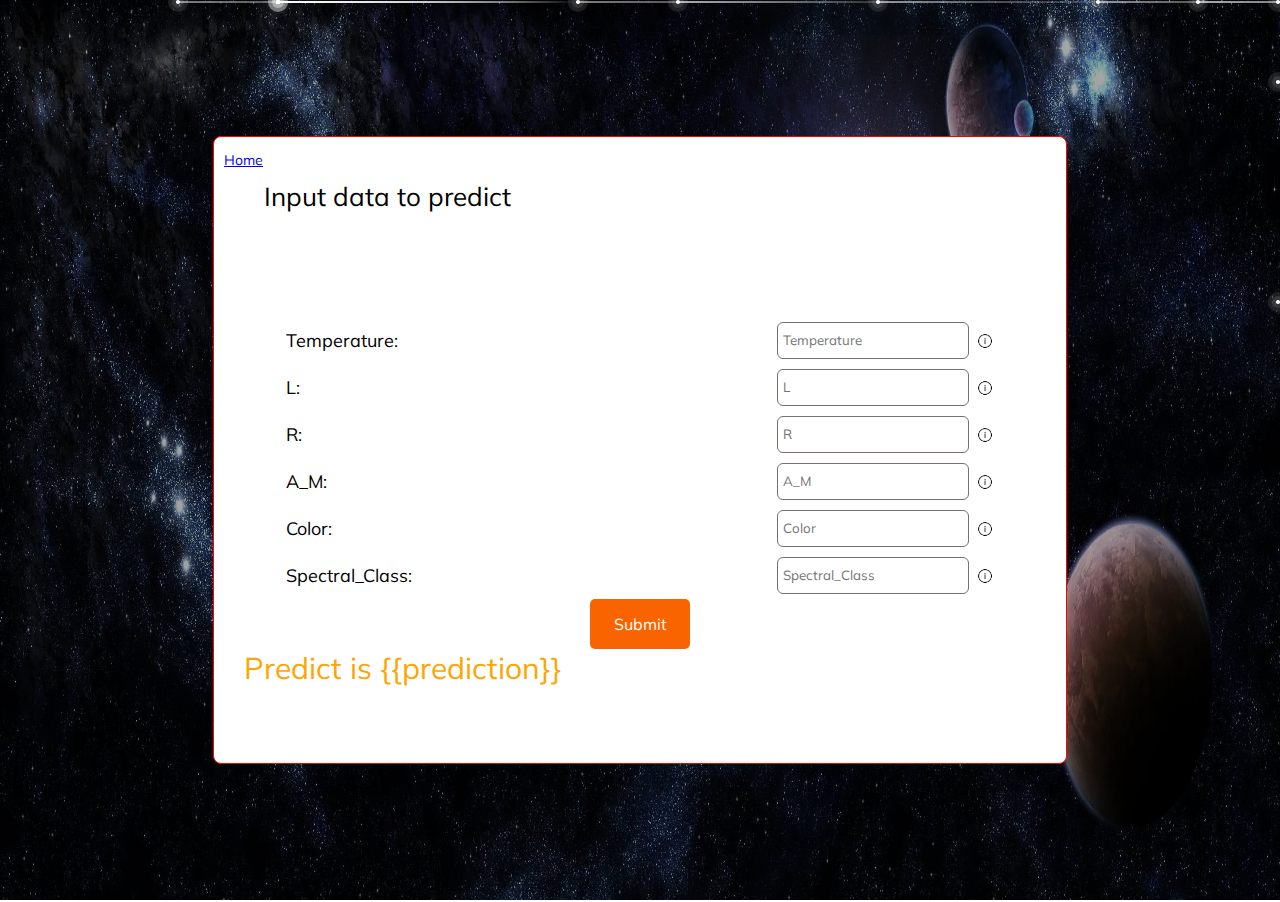
<file: templates/predict.html>
<!DOCTYPE html>
<html lang="en">
  <head>
    <meta charset="UTF-8" />
    <meta http-equiv="X-UA-Compatible" content="IE=edge" />
    <meta name="viewport" content="width=device-width, initial-scale=1.0" />
    <title>Predict</title>
    <link rel="stylesheet" href="static/css/predict.css" />
    <link rel="stylesheet" href="static/css/reset.css" />
    <link rel="preconnect" href="https://fonts.googleapis.com" />
    <link rel="preconnect" href="https://fonts.gstatic.com" crossorigin />
    <link
      href="https://fonts.googleapis.com/css2?family=Inconsolata:wght@300&family=Mulish:wght@300&display=swap"
      rel="stylesheet"
    />
  </head>
  <body>
    <img src="static/img/bg-star.jpg" alt="" class="body_image" />

    <div class="form-predict_container" id="form-predict_container">
      <a href="index.html" class="back-to-home">Home</a>
      <h2 class="form_title">Input data to predict</h2>
      <!-- FORM -->

      <form
        method="POST"
        class="form-predict"
        id="form-predict"
        onsubmit="{(e) => handleSubmit(e)}"
      >
        <div class="input-predict">
          <label for="Temperature">Temperature:</label>
          <input
            type="text"
            placeholder="Temperature"
            name="Temperature"
            class="input-form_predict"
          />
          <div class="decrip_input_1">
            <img
              src="static/img/info.png"
              alt="info"
              class="decrip_input_1-logo"
            />
          </div>
          <br />
        </div>
        <div class="input-predict">
          <label for="L">L:</label>
          <input
            type="text"
            placeholder="L"
            name="L"
            class="input-form_predict"
          />
          <div class="decrip_input_2">
            <img
              src="static/img/info.png"
              alt="info"
              class="decrip_input_2-logo"
            />
          </div>
          <br />
        </div>
        <div class="input-predict">
          <label for="R">R:</label>
          <input
            type="text"
            placeholder="R"
            name="R"
            class="input-form_predict"
          />
          <div class="decrip_input_3">
            <img
              src="static/img/info.png"
              alt="info"
              class="decrip_input_3-logo"
            />
          </div>
          <br />
        </div>
        <div class="input-predict">
          <label for="A_M">A_M:</label>
          <input
            type="type/number"
            placeholder="A_M"
            name="A_M"
            class="input-form_predict"
          />
          <div class="decrip_input_4">
            <img
              src="static/img/info.png"
              alt="info"
              class="decrip_input_4-logo"
            />
          </div>
          <br />
        </div>
        <div class="input-predict">
          <label for="Color">Color:</label>
          <input
            type="text"
            placeholder="Color"
            name="Color"
            class="input-form_predict"
          />
          <div class="decrip_input_5">
            <img
              src="static/img/info.png"
              alt="info"
              class="decrip_input_5-logo"
            />
          </div>
          <br />
        </div>
        <div class="input-predict">
          <label for="Spectral_Class">Spectral_Class:</label>
          <input
            type="text"
            placeholder="Spectral_Class"
            name="Spectral_Class"
            class="input-form_predict"
          />
          <div class="decrip_input_6">
            <img
              src="static/img/info.png"
              alt="info"
              class="decrip_input_6-logo"
            />
          </div>
          <br />
        </div>
        <div class="submit_button">
          <input type="submit" class="input_submit" value="Submit" />
        </div>

        <div>
          <h3 class="result_predict">Predict is {{prediction}}</h3>
        </div>
      </form>
    </div>

    <div class="image-predict-container" id="image-predict-container">
      <p class="result_detail" id="result_detail"></p>
      <img alt="" class="image-predict" id="result_detail-img" />
      <a class="link-attribute" href="" target="_blank" id="link-attribute"
        >View detail</a
      >
      <div class="btn-close" id="btn-close">Close</div>
    </div>

    <!-- STAR ANIMATION -->
    <section>
      <span></span>
      <span></span>
      <span></span>
      <span></span>
      <span></span>
      <span></span>
      <span></span>
      <span></span>
      <span></span>
      <span></span>
      <span></span>
      <span></span>
      <span></span>
      <span></span>
      <span></span>
    </section>
    <script src="static/main.js"></script>
  </body>
</html>
</file>
<file: templates/static/css/predict.css>
* {
  font-family: "Inconsolata", monospace;
  font-family: "Mulish", sans-serif;
}

.back-to-home {
  font-size: 1.4rem;
}

.body_image {
  position: relative;
  height: 100vh;
  width: 100vw;
  background-size: cover;
  filter: brightness(65%);
  font-family: sans-serif, monospace;
}

.form-predict_container {
  z-index: 11;
  position: absolute;
  left: 50%;
  top: 50%;
  transform: translate(-50%, -50%);
  font-size: 1.8rem;

  margin: auto;
  padding: 1rem;
  background-color: #ffffff;
  border-radius: 8px;

  /* display: flex; */
  justify-content: center;
  align-items: center;
  border: 1px solid red;

  /* display: none; */
}

.form_title {
  margin: 1rem 0 0 4rem;
  font-size: 2.6rem;
}

.form-predict {
  width: 65vw;
  height: 60vh;

  display: flex;
  justify-content: center;
  align-items: center;
  flex-direction: column;
}

.input-predict {
  width: 85%;
  padding: 0.5rem;

  display: flex;
  flex-direction: row;
  justify-content: space-between;
  align-items: center;
}

.input-form_predict {
  height: 2.8rem;
  width: 18rem;
  margin-left: auto;
  border-radius: 6px;
  border: 1px solid rgb(117, 111, 111);
}

.submit_button {
  color: red;
}

.input_submit:hover {
  cursor: pointer;
}

.input_submit {
  min-height: 5rem;
  width: 10rem;
  font-size: 1.6rem;
  border: none;
  border-radius: 0.5rem;
  background-color: #fa6400;
  color: white;
}

.decrip_input_1 {
  position: relative;
  display: flex;
  align-items: center;
}
.decrip_input_1-logo {
  height: 1.8rem;
  width: 1.8rem;
  margin-left: 0.7rem;
}

.decrip_input_1::after {
  content: "Temperature";
  position: absolute;
  color: red;
  left: 1.2rem;
  font-size: 1.3rem;
  opacity: 0;
  min-width: 50rem;
  margin-left: 1.5rem;
}

.decrip_input_1:hover::after {
  opacity: 1;
}

.decrip_input_2 {
  position: relative;
  display: flex;
  align-items: center;
}
.decrip_input_2-logo {
  height: 1.8rem;
  width: 1.8rem;
  margin-left: 0.7rem;
}

.decrip_input_2::after {
  content: "L/Lo";
  position: absolute;
  color: red;
  left: 1.2rem;
  font-size: 1.3rem;
  opacity: 0;
  min-width: 50rem;
  margin-left: 1.5rem;
}

.decrip_input_2:hover::after {
  opacity: 1;
}

.decrip_input_3 {
  position: relative;
  display: flex;
  align-items: center;
}
.decrip_input_3-logo {
  height: 1.8rem;
  width: 1.8rem;
  margin-left: 0.7rem;
}

.decrip_input_3::after {
  content: "R/Ro";
  position: absolute;
  color: red;
  left: 1.2rem;
  font-size: 1.3rem;
  opacity: 0;
  min-width: 50rem;
  margin-left: 1.5rem;
}

.decrip_input_3:hover::after {
  opacity: 1;
}

.decrip_input_4 {
  position: relative;
  display: flex;
  align-items: center;
}

.decrip_input_4-logo {
  height: 1.8rem;
  width: 1.8rem;
  margin-left: 0.7rem;
}

.decrip_input_4::after {
  content: "Mv";
  position: absolute;
  color: red;
  left: 1.2rem;
  font-size: 1.3rem;
  opacity: 0;
  min-width: 50rem;
  margin-left: 1.5rem;
}

.decrip_input_4:hover::after {
  opacity: 1;
}

.decrip_input_5 {
  position: relative;
  display: flex;
  align-items: center;
}
.decrip_input_5-logo {
  height: 1.8rem;
  width: 1.8rem;
  margin-left: 0.7rem;
}

.decrip_input_5::after {
  content: "General Color of Spectrum";
  position: absolute;
  color: red;
  left: 1.2rem;
  font-size: 1.3rem;
  opacity: 0;
  min-width: 50rem;
  margin-left: 1.5rem;
}

.decrip_input_5:hover::after {
  opacity: 1;
}

.decrip_input_6 {
  position: relative;
  display: flex;
  align-items: center;
}
.decrip_input_6-logo {
  height: 1.8rem;
  width: 1.8rem;
  margin-left: 0.7rem;
}

.decrip_input_6::after {
  content: "O,B,A,F,G,K,M / SMASS";
  position: absolute;
  color: red;
  left: 1.2rem;
  font-size: 1.3rem;
  opacity: 0;
  min-width: 50rem;
  margin-left: 1.5rem;
}

.decrip_input_6:hover::after {
  opacity: 1;
}

/* STAR ANIMATION CSS */
section {
  position: absolute;
  top: 0;
  left: 0;
  width: 100vw;
  height: 100vh;
  background-position-x: center;
  background-size: cover;
  animation: animateBg 50s linear infinite;
}
@keyframes animateBg {
  0%,
  100% {
    transform: scale(1);
  }
  50% {
    transform: scale(1.2);
  }
}
span {
  position: absolute;
  top: 50%;
  left: 50%;
  width: 4px;
  height: 4px;
  background: #fff;
  border-radius: 50%;
  box-shadow: 0 0 0 4px rgba(255, 255, 255, 0.1),
    0 0 0 8px rgba(255, 255, 255, 0.1), 0 0 20px rgba(255, 255, 255, 1);
  animation: animate 3s linear infinite;
}
span::before {
  content: "";
  position: absolute;
  top: 50%;
  transform: translateY(-50%);
  width: 300px;
  height: 1px;
  background: linear-gradient(90deg, #fff, transparent);
}
@keyframes animate {
  0% {
    transform: rotate(315deg) translateX(0);
    opacity: 1;
  }
  70% {
    opacity: 1;
  }
  100% {
    transform: rotate(315deg) translateX(-1500px);
    opacity: 0;
  }
}
span:nth-child(1) {
  top: 0;
  right: 0;
  left: initial;
  animation-delay: 0;
  animation-duration: 1s;
}

span:nth-child(2) {
  top: 0;
  right: 80px;
  left: initial;
  animation-delay: 0.2s;
  animation-duration: 3s;
}

span:nth-child(3) {
  top: 80px;
  right: 0px;
  left: initial;
  animation-delay: 0.4s;
  animation-duration: 2s;
}

span:nth-child(4) {
  top: 0;
  right: 180px;
  left: initial;
  animation-delay: 0.6s;
  animation-duration: 1.5s;
}

span:nth-child(5) {
  top: 0;
  right: 400px;
  left: initial;
  animation-delay: 0.8s;
  animation-duration: 2.5s;
}

span:nth-child(6) {
  top: 0;
  right: 600px;
  left: initial;
  animation-delay: 1s;
  animation-duration: 3s;
}
span:nth-child(7) {
  top: 300px;
  right: 0px;
  left: initial;
  animation-delay: 1s;
  animation-duration: 1.75s;
}

span:nth-child(8) {
  top: 0px;
  right: 700px;
  left: initial;
  animation-delay: 1.4s;
  animation-duration: 1.25s;
}

span:nth-child(9) {
  top: 0px;
  right: 1000px;
  left: initial;
  animation-delay: 0.75s;
  animation-duration: 2.25s;
}

span:nth-child(10) {
  top: 0px;
  right: 1000px;
  left: initial;
  animation-delay: 3s;
  animation-duration: 2.25s;
}

span:nth-child(10) {
  top: 0px;
  right: 1000px;
  left: initial;
  animation-delay: 3.55s;
  animation-duration: 2.25s;
}

span:nth-child(11) {
  top: 0px;
  right: 1000px;
  left: initial;
  animation-delay: 4s;
  animation-duration: 2.25s;
}

span:nth-child(12) {
  top: 0px;
  right: 1000px;
  left: initial;
  animation-delay: 5s;
  animation-duration: 2.25s;
}

span:nth-child(13) {
  top: 0px;
  right: 1000px;
  left: initial;
  animation-delay: 2.75s;
  animation-duration: 2.25s;
}

span:nth-child(14) {
  top: 0px;
  right: 1100px;
  left: initial;
  animation-delay: 2.75s;
  animation-duration: 2.25s;
}

.result_predict {
  position: absolute;
  left: 3rem;
  color: orange;
  font-size: 3rem;
}

/* PREDICT CONTAINTER */
#image-predict-container {
  visibility: hidden;
  /* display: none; */

  height: 45rem;
  width: 70rem;
  padding: 2rem 1.5rem;
  top: 50%;
  left: 50%;
  transform: translate(-50%, -50%);
  position: absolute;
  z-index: 100;
  background-color: #ffffff;
  border-radius: 10px;

  display: flex;
  justify-content: center;
  align-items: center;
  flex-direction: column;
}

.image-predict {
  padding: 1rem;
  height: 35rem;
  width: 55rem;
  z-index: 200;
}

.result_detail {
  color: orange;
  font-size: 3rem;
}

.link-attribute {
  font-size: 1.2rem;
  position: absolute;
  top: 86%;
  right: 14%;

  font-style: italic;
  color: blue;
}

.btn-close {
  height: 3rem;
  width: 11rem;
  padding: 0.2rem;
  border-radius: 5px;
  display: flex;
  align-items: center;
  justify-content: space-around;
  text-decoration: none;
  font-size: 1.8rem;
  background-color: #cdbdbd;
  z-index: 200;
  margin-top: 1rem;
}

.btn-close:hover {
  cursor: pointer;
}
</file>
